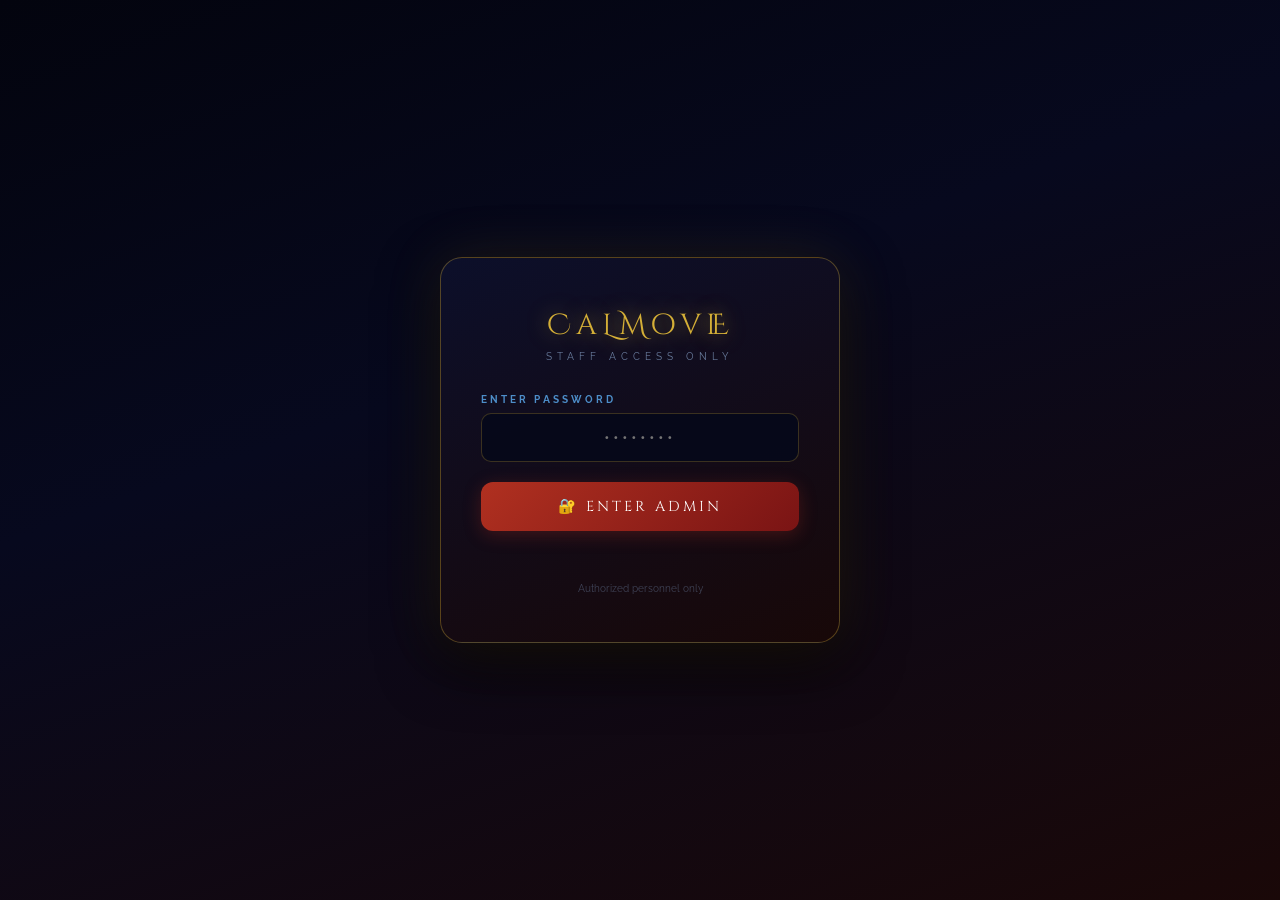
<file: prvt/index.html>
<!DOCTYPE html>
<html lang="en">
<head>
<meta charset="UTF-8">
<meta name="viewport" content="width=device-width, initial-scale=1.0">
<title>CaLMoviE — Staff Access</title>
<link href="https://fonts.googleapis.com/css2?family=Cinzel+Decorative:wght@400;700;900&family=Cinzel:wght@400;600;700&family=Raleway:wght@300;400;500;600;700&display=swap" rel="stylesheet">
<link rel="stylesheet" href="../css/theme.css">
<style>
/* ── PASSWORD SCREEN ── */
.pw-screen{position:fixed;inset:0;z-index:9999;background:linear-gradient(160deg,#03040e,#07091e 40%,#1a0808);display:flex;align-items:center;justify-content:center;padding:20px}
.pw-box{background:linear-gradient(160deg,#0c0f2a,#180808);border:1px solid rgba(212,175,55,.35);border-radius:22px;padding:48px 40px;max-width:400px;width:100%;text-align:center;box-shadow:0 0 60px rgba(212,175,55,.12),0 20px 60px rgba(0,0,0,.85)}
.pw-logo{font-family:'Cinzel Decorative',serif;font-size:1.8rem;color:var(--gold);letter-spacing:5px;margin-bottom:6px;text-shadow:0 0 20px rgba(212,175,55,.7)}
.pw-sub{font-size:.62rem;letter-spacing:5px;color:var(--muted);text-transform:uppercase;margin-bottom:32px}
.pw-label{font-size:.6rem;letter-spacing:3px;color:var(--blue-acc);text-transform:uppercase;font-weight:700;display:block;text-align:left;margin-bottom:8px}
.pw-input{width:100%;background:rgba(6,8,26,.9);border:1px solid rgba(212,175,55,.25);border-radius:10px;color:var(--white);font-family:'Raleway',sans-serif;font-size:1rem;padding:14px 18px;outline:none;letter-spacing:3px;transition:border-color .3s,box-shadow .3s;text-align:center}
.pw-input:focus{border-color:var(--gold);box-shadow:0 0 0 3px rgba(212,175,55,.1)}
.pw-btn{width:100%;padding:15px;margin-top:20px;background:linear-gradient(135deg,var(--red-mid),var(--red));border:none;border-radius:12px;color:#fff;font-family:'Cinzel',serif;font-size:.9rem;letter-spacing:3px;text-transform:uppercase;cursor:pointer;transition:transform .2s,box-shadow .3s;box-shadow:0 4px 18px rgba(176,48,32,.3)}
.pw-btn:hover{transform:translateY(-2px);box-shadow:0 8px 26px rgba(176,48,32,.5)}
.pw-error{color:#e74c3c;font-size:.75rem;letter-spacing:2px;margin-top:12px;min-height:20px}
.pw-hint{font-size:.62rem;color:var(--muted);margin-top:20px;opacity:.5}

/* ── ADMIN PAGE LAYOUT ── */
.admin-page{position:relative;z-index:1;display:none}
.admin-top-bar{display:flex;align-items:center;justify-content:space-between;padding:var(--sp-sm) var(--sp-md);background:rgba(6,8,26,.85);border-bottom:1px solid rgba(212,175,55,.15);backdrop-filter:blur(10px);position:sticky;top:0;z-index:10}
.admin-top-title{font-family:'Cinzel Decorative',serif;font-size:1rem;color:var(--gold);letter-spacing:4px}
.admin-top-badge{font-size:.58rem;letter-spacing:3px;color:var(--muted);text-transform:uppercase;background:rgba(212,175,55,.08);border:1px solid rgba(212,175,55,.2);border-radius:20px;padding:4px 12px}
.btn-logout{background:transparent;border:1px solid rgba(255,255,255,.15);border-radius:8px;color:var(--muted);font-size:.7rem;letter-spacing:2px;padding:8px 16px;cursor:pointer;font-family:'Raleway',sans-serif;transition:all .3s}
.btn-logout:hover{border-color:rgba(255,255,255,.4);color:#fff}

/* admin sections */
.admin-wrap{max-width:780px;margin:0 auto;padding:var(--sp-lg) var(--sp-md)}
.admin-card{background:linear-gradient(160deg,rgba(12,15,42,.95),rgba(24,8,8,.85));border:1px solid rgba(212,175,55,.18);border-radius:var(--r-lg);padding:var(--sp-md) var(--sp-lg);margin-bottom:var(--sp-md)}
.admin-card-title{font-family:'Cinzel',serif;font-size:.72rem;letter-spacing:3px;text-transform:uppercase;color:var(--gold);opacity:.85;margin-bottom:var(--sp-sm);padding-bottom:8px;border-bottom:1px solid rgba(212,175,55,.1);display:flex;align-items:center;gap:8px}
.admin-grid{display:grid;grid-template-columns:1fr 1fr;gap:var(--sp-sm)}
.admin-grid.col1{grid-template-columns:1fr}
.admin-group{display:flex;flex-direction:column;gap:6px}
.admin-label{font-size:.58rem;letter-spacing:2.5px;text-transform:uppercase;color:var(--blue-acc);font-weight:700}
.admin-input{background:rgba(6,8,26,.9);border:1px solid rgba(212,175,55,.2);border-radius:8px;color:var(--white);font-family:'Raleway',sans-serif;font-size:.86rem;padding:10px 13px;outline:none;transition:border-color .3s,box-shadow .3s;width:100%}
.admin-input:focus{border-color:var(--gold);box-shadow:0 0 0 2px rgba(212,175,55,.1)}
.admin-input::placeholder{color:var(--muted)}
.admin-note{font-size:.65rem;color:var(--muted);margin-top:4px;font-style:italic}
.price-locked{display:flex;align-items:center;gap:10px;background:rgba(212,175,55,.05);border:1px solid rgba(212,175,55,.15);border-radius:8px;padding:12px 16px}
.price-locked-val{font-family:'Cinzel',serif;font-size:1.3rem;color:var(--gold);font-weight:700}
.price-locked-lbl{font-size:.6rem;letter-spacing:2px;color:var(--muted);text-transform:uppercase}
.price-lock-icon{margin-left:auto;font-size:1rem;opacity:.5}
.snack-row{display:grid;grid-template-columns:2fr 2fr 1fr;gap:8px;align-items:center;margin-bottom:8px}
.snack-row-header{display:grid;grid-template-columns:2fr 2fr 1fr;gap:8px;margin-bottom:4px}
.snack-row-header span{font-size:.55rem;letter-spacing:2px;text-transform:uppercase;color:var(--muted)}
.btn-remove-snack{background:rgba(176,48,32,.2);border:1px solid rgba(176,48,32,.3);border-radius:6px;color:var(--red-mid);font-size:.8rem;cursor:pointer;padding:8px;transition:all .2s;width:100%}
.btn-remove-snack:hover{background:rgba(176,48,32,.4);color:#fff}
.btn-add-snack{width:100%;padding:10px;background:rgba(77,142,201,.1);border:1px dashed rgba(77,142,201,.3);border-radius:8px;color:var(--blue-acc);font-family:'Cinzel',serif;font-size:.72rem;letter-spacing:2px;cursor:pointer;margin-top:8px;transition:all .3s}
.btn-add-snack:hover{background:rgba(77,142,201,.2);border-color:var(--blue-acc)}
.btn-save{width:100%;padding:14px;background:linear-gradient(135deg,var(--red-mid),var(--red));border:none;border-radius:10px;color:#fff;font-family:'Cinzel',serif;font-size:.85rem;letter-spacing:3px;text-transform:uppercase;cursor:pointer;transition:transform .2s,box-shadow .3s;box-shadow:0 4px 16px rgba(176,48,32,.25);margin-top:var(--sp-sm)}
.btn-save:hover{transform:translateY(-2px);box-shadow:0 8px 24px rgba(176,48,32,.45)}
.btn-scan-panel{width:100%;padding:14px;background:linear-gradient(135deg,#1a6090,#0d3a5a);border:none;border-radius:10px;color:#fff;font-family:'Cinzel',serif;font-size:.82rem;letter-spacing:3px;text-transform:uppercase;cursor:pointer;transition:transform .2s,box-shadow .3s;box-shadow:0 4px 16px rgba(26,96,144,.25)}
.btn-scan-panel:hover{transform:translateY(-2px);box-shadow:0 8px 24px rgba(26,96,144,.45)}
.toast{position:fixed;bottom:24px;left:50%;transform:translateX(-50%);background:linear-gradient(135deg,rgba(212,175,55,.9),rgba(184,150,10,.9));color:#0a0e2a;font-family:'Cinzel',serif;font-size:.78rem;letter-spacing:2px;padding:12px 28px;border-radius:30px;z-index:9999;opacity:0;transition:opacity .4s;pointer-events:none;white-space:nowrap}
.toast.show{opacity:1}
.live-preview-label{font-size:.6rem;letter-spacing:3px;color:var(--blue-acc);text-transform:uppercase;margin-bottom:6px;display:block}

/* Scanner modal in admin context */
#scanner-modal{z-index:1000}

@media(max-width:600px){
  .admin-grid{grid-template-columns:1fr}
  .admin-wrap{padding:var(--sp-md) var(--sp-sm)}
  .admin-card{padding:var(--sp-sm) var(--sp-md)}
  .snack-row{grid-template-columns:1fr 1fr 40px}
  .admin-top-bar{flex-wrap:wrap;gap:8px}
}
</style>
</head>
<body>

<!-- BG -->
<div class="bg-scene">
  <div class="moon"></div>
  <div id="mountains-mount"></div>
</div>

<!-- ═══ PASSWORD SCREEN ═══ -->
<div class="pw-screen" id="pw-screen">
  <div class="pw-box">
    <div class="pw-logo">CaLMoviE</div>
    <div class="pw-sub">Staff Access Only</div>
    <label class="pw-label" for="pw-input">Enter Password</label>
    <input class="pw-input" type="password" id="pw-input" placeholder="••••••••"
      onkeydown="if(event.key==='Enter') checkPassword()">
    <button class="pw-btn" onclick="checkPassword()">🔐 Enter Admin</button>
    <div class="pw-error" id="pw-error"></div>
    <div class="pw-hint">Authorized personnel only</div>
  </div>
</div>

<!-- ═══ ADMIN PAGE ═══ -->
<div class="admin-page" id="admin-page">

  <div class="admin-top-bar">
    <div class="admin-top-title">⚙️ Admin</div>
    <span class="admin-top-badge">🔒 Secure Session</span>
    <button class="btn-logout" onclick="logout()">✕ Logout</button>
  </div>

  <div class="admin-wrap">

    <!-- SITE IDENTITY -->
    <div class="admin-card">
      <div class="admin-card-title">🏷️ Site Identity</div>
      <div class="admin-grid">
        <div class="admin-group"><label class="admin-label">Site Name</label><input class="admin-input" id="a-sitename" value="CaLMoviE"></div>
        <div class="admin-group"><label class="admin-label">Tagline</label><input class="admin-input" id="a-tagline" value="Outdoor Cinema Experience"></div>
      </div>
    </div>

    <!-- DAY 1 -->
    <div class="admin-card">
      <div class="admin-card-title">📅 Day 1 — Monday</div>
      <div class="admin-grid">
        <div class="admin-group"><label class="admin-label">Day Label</label><input class="admin-input" id="a-d0-name" value="Monday"></div>
        <div class="admin-group"><label class="admin-label">Short Date</label><input class="admin-input" id="a-d0-date" value="April 7 · 2026"></div>
        <div class="admin-group"><label class="admin-label">Movie Name</label><input class="admin-input" id="a-d0-movie" value="Interstellar"></div>
        <div class="admin-group"><label class="admin-label">Showtime</label><input class="admin-input" id="a-d0-time" value="21:00"></div>
        <div class="admin-group"><label class="admin-label">Total Seats</label><input class="admin-input" type="number" id="a-d0-seats" value="60" min="1"></div>
        <div class="admin-group"><label class="admin-label">Venue</label><input class="admin-input" id="a-d0-venue" value="Open Sky · Outdoor Stage"></div>
      </div>
      <div class="admin-grid col1" style="margin-top:10px">
        <div class="admin-group"><label class="admin-label">Poster URL</label><input class="admin-input" id="a-d0-poster" value="https://upload.wikimedia.org/wikipedia/en/b/bc/Interstellar_film_poster.jpg"><span class="admin-note">Paste any direct image URL (.jpg / .png)</span></div>
      </div>
    </div>

    <!-- DAY 2 -->
    <div class="admin-card">
      <div class="admin-card-title">📅 Day 2 — Tuesday</div>
      <div class="admin-grid">
        <div class="admin-group"><label class="admin-label">Day Label</label><input class="admin-input" id="a-d1-name" value="Tuesday"></div>
        <div class="admin-group"><label class="admin-label">Short Date</label><input class="admin-input" id="a-d1-date" value="April 8 · 2026"></div>
        <div class="admin-group"><label class="admin-label">Movie Name</label><input class="admin-input" id="a-d1-movie" value="Dune: Part Two"></div>
        <div class="admin-group"><label class="admin-label">Showtime</label><input class="admin-input" id="a-d1-time" value="21:00"></div>
        <div class="admin-group"><label class="admin-label">Total Seats</label><input class="admin-input" type="number" id="a-d1-seats" value="60" min="1"></div>
        <div class="admin-group"><label class="admin-label">Venue</label><input class="admin-input" id="a-d1-venue" value="Open Sky · Outdoor Stage"></div>
      </div>
      <div class="admin-grid col1" style="margin-top:10px">
        <div class="admin-group"><label class="admin-label">Poster URL</label><input class="admin-input" id="a-d1-poster" value="https://upload.wikimedia.org/wikipedia/en/b/bc/Dune_Part_Two_film_poster.jpg"><span class="admin-note">Paste any direct image URL (.jpg / .png)</span></div>
      </div>
    </div>

    <!-- BOOKING SETTINGS -->
    <div class="admin-card">
      <div class="admin-card-title">🎟️ Booking Settings</div>
      <div class="admin-grid">
        <div class="admin-group"><label class="admin-label">Max Seats per Booking</label><input class="admin-input" type="number" id="a-maxbook" value="6" min="1" max="20"></div>
      </div>
    </div>

    <!-- PRICES LOCKED -->
    <div class="admin-card">
      <div class="admin-card-title">💰 Ticket Prices (Fixed)</div>
      <p style="font-size:.72rem;color:var(--muted);margin-bottom:var(--sp-sm)">Prices are locked. To change them, edit <code style="color:var(--gold);background:rgba(212,175,55,.08);padding:2px 6px;border-radius:4px">js/config.js</code> directly.</p>
      <div class="admin-grid">
        <div class="price-locked"><div><div class="price-locked-lbl">🛋️ Pouf</div><div class="price-locked-val">1 500 DA</div></div><span class="price-lock-icon">🔒</span></div>
        <div class="price-locked"><div><div class="price-locked-lbl">🪑 Standard</div><div class="price-locked-val">1 100 DA</div></div><span class="price-lock-icon">🔒</span></div>
      </div>
    </div>

    <!-- SNACK MENU -->
    <div class="admin-card">
      <div class="admin-card-title">🍿 Snack Menu</div>
      <div class="snack-row-header"><span>Item (emoji + name)</span><span>Price (DA)</span><span>Del</span></div>
      <div id="admin-snack-rows"></div>
      <button class="btn-add-snack" onclick="addSnackRow()">+ Add Item</button>
    </div>

    <!-- SCANNER -->
    <div class="admin-card">
      <div class="admin-card-title">📷 QR Ticket Scanner</div>
      <p style="font-size:.76rem;color:var(--muted);margin-bottom:var(--sp-sm)">Scan guest tickets at the entrance. Works with device camera or manual code entry.</p>
      <button class="btn-scan-panel" onclick="openScanner()">📷 Open QR Scanner</button>
    </div>

    <button class="btn-save" onclick="saveAdmin()">✅ Save All Changes</button>

  </div>
</div>

<!-- TOAST -->
<div class="toast" id="toast">✅ Changes saved!</div>

<!-- SCANNER MODAL -->
<div class="modal" id="scanner-modal">
  <div class="modal-inner" style="max-width:500px">
    <div class="scanner-panel" style="width:100%">
      <div class="scanner-header">
        <div class="scanner-title">📷 QR Ticket Scanner</div>
        <button class="admin-close" style="background:transparent;border:1px solid rgba(255,255,255,.14);border-radius:8px;color:var(--muted);width:30px;height:30px;cursor:pointer;display:flex;align-items:center;justify-content:center" onclick="stopScanner();closeModal('scanner-modal')">✕</button>
      </div>
      <div class="scanner-body">
        <div class="scanner-video-wrap"><video id="scanner-video" autoplay muted playsinline></video><div class="scanner-overlay"><div class="scanner-frame"><div class="scan-line"></div></div></div></div>
        <div class="scanner-status" id="scanner-status">Press Start to activate camera</div>
        <div class="scanner-result" id="scanner-result"><div class="scanner-result-title">✅ Ticket Verified</div><div class="scanner-result-data" id="scanner-data"></div></div>
        <div class="scanner-btns"><button class="btn-scan-start" onclick="startScanner()">▶ Start Camera</button><button class="btn-scan-stop" onclick="stopScanner()">■ Stop</button></div>
      </div>
    </div>
  </div>
</div>

<script src="../js/config.js"></script>
<script>
/* ── ADMIN PASSWORD ──────────────────────────────────
   ⚠️  CHANGE THIS PASSWORD before deploying!
   ──────────────────────────────────────────────────── */
var ADMIN_PASSWORD = 'cinema2026';   /* ← CHANGE THIS */

function checkPassword() {
  var inp = document.getElementById('pw-input');
  var err = document.getElementById('pw-error');
  if (inp.value === ADMIN_PASSWORD) {
    document.getElementById('pw-screen').style.display = 'none';
    document.getElementById('admin-page').style.display = 'block';
    initAdmin();
  } else {
    err.textContent = '⚠️ Incorrect password. Try again.';
    inp.value = '';
    inp.focus();
    setTimeout(function(){ err.textContent = ''; }, 3000);
  }
}

function logout() {
  document.getElementById('pw-screen').style.display = 'flex';
  document.getElementById('admin-page').style.display = 'none';
  document.getElementById('pw-input').value = '';
}

/* ── ADMIN INIT ────────────────────────────────────── */
function initAdmin() {
  var mm = document.getElementById('mountains-mount');
  if (mm) mm.innerHTML = MOUNTAINS_SVG;
  populateFields();
  renderAdminSnacks();
  document.querySelectorAll('.modal').forEach(function(m){
    m.addEventListener('click', function(e){ if(e.target===this){ stopScanner(); closeModal(this.id); } });
  });
}

function populateFields() {
  var s=CFG.site, d0=CFG.days[0], d1=CFG.days[1];
  setVal('a-sitename', s.name); setVal('a-tagline', s.tagline);
  setVal('a-d0-name',  d0.name);  setVal('a-d0-date',  d0.date);
  setVal('a-d0-movie', d0.movie); setVal('a-d0-time',  d0.time);
  setVal('a-d0-seats', d0.total); setVal('a-d0-venue', d0.venue);
  setVal('a-d0-poster',d0.poster);
  setVal('a-d1-name',  d1.name);  setVal('a-d1-date',  d1.date);
  setVal('a-d1-movie', d1.movie); setVal('a-d1-time',  d1.time);
  setVal('a-d1-seats', d1.total); setVal('a-d1-venue', d1.venue);
  setVal('a-d1-poster',d1.poster);
  setVal('a-maxbook',  CFG.seats.maxPerBooking);
}

/* ── SNACK ROWS ────────────────────────────────────── */
function renderAdminSnacks() {
  var cont = $id('admin-snack-rows');
  if (!cont) return;
  cont.innerHTML = '';
  CFG.snacks.forEach(function(s, i) {
    cont.innerHTML += '<div class="snack-row" id="snack-row-'+i+'">' +
      '<input class="admin-input" placeholder="🍕 Name" value="'+s.emoji+' '+s.name+'" id="snack-nm-'+i+'">' +
      '<input class="admin-input" type="number" placeholder="Price" value="'+s.price+'" id="snack-pr-'+i+'" min="0">' +
      '<button class="btn-remove-snack" onclick="removeSnack('+i+')">✕</button>' +
      '</div>';
  });
}

function addSnackRow() { CFG.snacks.push({emoji:'🆕',name:'New Item',price:0}); renderAdminSnacks(); }
function removeSnack(i){ CFG.snacks.splice(i,1); renderAdminSnacks(); }

/* ── SAVE ──────────────────────────────────────────── */
function saveAdmin() {
  CFG.site.name    = getVal('a-sitename') || 'CaLMoviE';
  CFG.site.tagline = getVal('a-tagline');
  [0,1].forEach(function(i){
    var p='a-d'+i+'-';
    CFG.days[i].name   = getVal(p+'name');
    CFG.days[i].date   = getVal(p+'date');
    CFG.days[i].movie  = getVal(p+'movie');
    CFG.days[i].time   = getVal(p+'time');
    CFG.days[i].venue  = getVal(p+'venue');
    CFG.days[i].poster = getVal(p+'poster');
    var t=parseInt(getVal(p+'seats'))||60; CFG.days[i].total=t;
  });
  CFG.seats.maxPerBooking = parseInt(getVal('a-maxbook'))||6;
  // Read snacks
  var rows = document.querySelectorAll('#admin-snack-rows .snack-row');
  CFG.snacks = [];
  rows.forEach(function(row,i){
    var raw=getVal('snack-nm-'+i), price=parseInt(getVal('snack-pr-'+i))||0;
    var m=raw.match(/^(\S+)\s+(.*)/);
    CFG.snacks.push({emoji:m?m[1]:'🍽️', name:m?m[2]:raw, price:price});
  });
  // Prices stay FIXED — never overwrite
  showToast('✅ Changes saved!');
}

function showToast(msg) {
  var t = $id('toast'); if(!t) return;
  t.textContent = msg; t.classList.add('show');
  setTimeout(function(){ t.classList.remove('show'); }, 3000);
}
</script>
</body>
</html>
</file>
<file: css/theme.css>
/* ═══════════════════════════════════════
   CaLMoviE — Shared Theme CSS
   Used by both index.html and cx7admin/index.html
═══════════════════════════════════════ */
:root{
  --gold:#d4af37;--gold-lt:#f2d060;--red:#7a1414;--red-mid:#b03020;
  --navy:#06081a;--navy-mid:#0d1130;--navy-lt:#182060;--blue-acc:#4d8ec9;
  --white:#eef0f8;--muted:#6a7d9e;--max:920px;--r:14px;--r-lg:22px;
  --sp-xs:8px;--sp-sm:16px;--sp-md:28px;--sp-lg:48px;--sp-xl:72px;
}
*,*::before,*::after{box-sizing:border-box;margin:0;padding:0}
html{scroll-behavior:smooth;-webkit-text-size-adjust:100%}
body{font-family:'Raleway',sans-serif;background:var(--navy);color:var(--white);overflow-x:hidden;min-height:100vh}

/* ── BG SCENE ── */
.bg-scene{position:fixed;inset:0;z-index:0;overflow:hidden;background:linear-gradient(180deg,#03040e 0%,#07091e 30%,#0c0f28 55%,#13082a 75%,#1a0a0a 100%)}
.bg-scene::before{content:'';position:absolute;inset:0;pointer-events:none;animation:twinkleA 7s ease-in-out infinite alternate;background:radial-gradient(1px 1px at 8% 9%,rgba(255,255,255,.95) 0%,transparent 100%),radial-gradient(1px 1px at 19% 5%,rgba(255,255,255,.8) 0%,transparent 100%),radial-gradient(1.5px 1.5px at 31% 14%,rgba(255,255,255,.7) 0%,transparent 100%),radial-gradient(1px 1px at 44% 4%,rgba(255,255,255,.9) 0%,transparent 100%),radial-gradient(1px 1px at 57% 11%,rgba(255,255,255,.75) 0%,transparent 100%),radial-gradient(1.5px 1.5px at 68% 3%,rgba(255,255,255,.85) 0%,transparent 100%),radial-gradient(1px 1px at 79% 8%,rgba(255,255,255,.65) 0%,transparent 100%),radial-gradient(1px 1px at 91% 6%,rgba(255,255,255,.9) 0%,transparent 100%),radial-gradient(1px 1px at 4% 22%,rgba(255,255,255,.7) 0%,transparent 100%),radial-gradient(1px 1px at 14% 18%,rgba(255,255,255,.55) 0%,transparent 100%),radial-gradient(1.5px 1.5px at 25% 28%,rgba(255,255,255,.8) 0%,transparent 100%),radial-gradient(1px 1px at 36% 20%,rgba(255,255,255,.65) 0%,transparent 100%),radial-gradient(1px 1px at 48% 25%,rgba(255,255,255,.85) 0%,transparent 100%),radial-gradient(1px 1px at 62% 17%,rgba(255,255,255,.7) 0%,transparent 100%),radial-gradient(2px 2px at 82% 26%,rgba(212,175,55,.65) 0%,transparent 100%),radial-gradient(2px 2px at 50% 7%,rgba(212,175,55,.45) 0%,transparent 100%),radial-gradient(1.5px 1.5px at 22% 12%,rgba(212,175,55,.55) 0%,transparent 100%)}
.bg-scene::after{content:'';position:absolute;inset:0;pointer-events:none;animation:twinkleB 5s ease-in-out infinite alternate-reverse;background:radial-gradient(1px 1px at 16% 7%,rgba(255,255,255,.6) 0%,transparent 100%),radial-gradient(1px 1px at 27% 16%,rgba(255,255,255,.75) 0%,transparent 100%),radial-gradient(1.5px 1.5px at 42% 10%,rgba(255,255,255,.85) 0%,transparent 100%),radial-gradient(1px 1px at 60% 5%,rgba(255,255,255,.7) 0%,transparent 100%),radial-gradient(1px 1px at 76% 13%,rgba(255,255,255,.65) 0%,transparent 100%),radial-gradient(1px 1px at 89% 9%,rgba(255,255,255,.8) 0%,transparent 100%),radial-gradient(1px 1px at 7% 29%,rgba(255,255,255,.55) 0%,transparent 100%),radial-gradient(1.5px 1.5px at 33% 24%,rgba(255,255,255,.7) 0%,transparent 100%),radial-gradient(2px 2px at 45% 2%,rgba(212,175,55,.5) 0%,transparent 100%)}
@keyframes twinkleA{0%{opacity:.55}50%{opacity:1}100%{opacity:.65}}
@keyframes twinkleB{0%{opacity:.65}50%{opacity:1}100%{opacity:.5}}
.moon{position:absolute;top:5%;right:10%;width:65px;height:65px;border-radius:50%;background:radial-gradient(circle at 38% 38%,#fef9dc,#d4af37 40%,#8a6a10 100%);box-shadow:0 0 28px rgba(212,175,55,.5),0 0 70px rgba(212,175,55,.18);animation:moonFloat 8s ease-in-out infinite alternate}
.moon::after{content:'';position:absolute;top:12%;left:16%;width:13px;height:13px;border-radius:50%;background:rgba(0,0,0,.12);box-shadow:17px 7px 0 rgba(0,0,0,.08),7px 26px 0 rgba(0,0,0,.06)}
@keyframes moonFloat{0%{transform:translateY(0)}100%{transform:translateY(-8px)}}
.mountains{position:absolute;bottom:0;left:0;right:0;width:100%;height:55%}

/* ── LAYOUT ── */
.page{position:relative;z-index:1}
.wrap{max-width:var(--max);margin:0 auto;padding:0 var(--sp-md)}

/* ── HEADER ── */
.site-header{text-align:center;padding:var(--sp-xl) var(--sp-md) var(--sp-lg);position:relative;z-index:2}
.header-crown{display:flex;align-items:center;justify-content:center;gap:var(--sp-sm);margin-bottom:var(--sp-sm)}
.crown-star{font-size:1.3rem;filter:drop-shadow(0 0 8px var(--gold));animation:spinGlow 7s linear infinite}
@keyframes spinGlow{0%{transform:rotate(0deg);filter:drop-shadow(0 0 5px var(--gold))}50%{filter:drop-shadow(0 0 18px var(--gold-lt))}100%{transform:rotate(360deg);filter:drop-shadow(0 0 5px var(--gold))}}
.site-name{font-family:'Cinzel Decorative',serif;font-size:clamp(1.6rem,5.5vw,2.8rem);color:var(--gold);letter-spacing:6px;line-height:1;text-shadow:0 0 25px rgba(212,175,55,.9),0 0 70px rgba(212,175,55,.35),0 3px 6px rgba(0,0,0,.8);animation:headGlow 4s ease-in-out infinite}
@keyframes headGlow{0%,100%{text-shadow:0 0 25px rgba(212,175,55,.9),0 0 70px rgba(212,175,55,.35),0 3px 6px #000}50%{text-shadow:0 0 45px rgba(212,175,55,1),0 0 100px rgba(212,175,55,.55),0 3px 6px #000}}
.site-tagline{font-family:'Cinzel',serif;font-size:clamp(.6rem,2vw,.85rem);letter-spacing:7px;color:var(--blue-acc);text-transform:uppercase;margin-top:var(--sp-xs);opacity:.85}
.header-rule{width:240px;height:1px;background:linear-gradient(90deg,transparent,var(--gold),transparent);margin:var(--sp-md) auto 0}

/* ── SECTIONS ── */
.sec-head{text-align:center;margin-bottom:var(--sp-md)}
.sec-title{font-family:'Cinzel Decorative',serif;font-size:clamp(1.1rem,3.5vw,1.6rem);color:var(--gold);letter-spacing:3px;text-shadow:0 0 18px rgba(212,175,55,.3)}
.sec-sub{display:block;font-size:.7rem;letter-spacing:4px;text-transform:uppercase;color:var(--muted);margin-top:var(--sp-xs)}
.divider-ornament{display:flex;align-items:center;gap:10px;margin:var(--sp-lg) auto;max-width:320px}
.divider-ornament span{flex:1;height:1px;background:linear-gradient(90deg,transparent,rgba(212,175,55,.3),transparent)}
.divider-ornament i{color:var(--gold);font-style:normal;font-size:.9rem;opacity:.65}
.section{padding:0 0 var(--sp-lg)}

/* ── DAY SELECTOR ── */
.day-selector{display:grid;grid-template-columns:1fr 1fr;gap:var(--sp-sm);margin-bottom:var(--sp-md)}
.day-card{background:linear-gradient(145deg,rgba(13,17,48,.85),rgba(6,8,26,.95));border:2px solid rgba(212,175,55,.18);border-radius:var(--r-lg);padding:var(--sp-md) var(--sp-sm);text-align:center;cursor:pointer;transition:all .35s;position:relative;overflow:hidden}
.day-card::before{content:'';position:absolute;inset:0;background:radial-gradient(ellipse at 50% 0%,rgba(212,175,55,.08),transparent 70%);opacity:0;transition:opacity .35s}
.day-card:hover::before,.day-card.active::before{opacity:1}
.day-card.active{border-color:var(--gold);box-shadow:0 0 24px rgba(212,175,55,.22),0 8px 30px rgba(0,0,0,.4)}
.day-name{font-family:'Cinzel Decorative',serif;font-size:clamp(.95rem,3vw,1.3rem);color:var(--gold);letter-spacing:3px;margin-bottom:var(--sp-xs)}
.day-date-lbl{font-size:.68rem;letter-spacing:3px;color:var(--blue-acc);text-transform:uppercase;margin-bottom:var(--sp-sm)}
.day-movie-title{font-family:'Cinzel',serif;font-size:.88rem;color:var(--white);margin-bottom:var(--sp-xs)}
.day-seats-lbl{font-size:.72rem;color:var(--muted)}
.day-seats-lbl span{color:var(--gold);font-weight:700}
.day-badge{position:absolute;top:10px;right:10px;background:var(--red-mid);color:#fff;font-size:.52rem;letter-spacing:2px;padding:3px 8px;border-radius:10px;text-transform:uppercase}
.day-selected-indicator{width:6px;height:6px;border-radius:50%;background:var(--gold);margin:var(--sp-xs) auto 0;opacity:0;transition:opacity .3s}
.day-card.active .day-selected-indicator{opacity:1}

/* ── MOVIE CARD ── */
.movie-card{display:flex;flex-wrap:wrap;gap:var(--sp-lg);align-items:center;justify-content:center;background:linear-gradient(145deg,rgba(155,28,28,.13) 0%,rgba(13,17,48,.88) 100%);border:1px solid rgba(212,175,55,.2);border-radius:var(--r-lg);padding:var(--sp-lg);position:relative;overflow:hidden;backdrop-filter:blur(10px);-webkit-backdrop-filter:blur(10px)}
.movie-card::before{content:'';position:absolute;top:-60px;right:-60px;width:260px;height:260px;background:radial-gradient(circle,rgba(155,28,28,.2),transparent 70%);pointer-events:none}
.poster-shell{position:relative;flex-shrink:0;align-self:flex-start}
.poster-badge{position:absolute;top:-11px;left:50%;transform:translateX(-50%);background:linear-gradient(135deg,var(--red-mid),var(--red));color:#fff;font-family:'Cinzel',serif;font-size:.54rem;letter-spacing:2.5px;padding:5px 14px;border-radius:20px;white-space:nowrap;box-shadow:0 4px 16px rgba(176,48,32,.55);text-transform:uppercase}
.movie-poster{width:160px;height:240px;object-fit:cover;border-radius:12px;border:2px solid rgba(212,175,55,.32);box-shadow:0 0 28px rgba(212,175,55,.16),0 16px 48px rgba(0,0,0,.7);display:block;transition:transform .45s,box-shadow .45s}
.movie-poster:hover{transform:scale(1.05) rotate(-1.5deg);box-shadow:0 0 50px rgba(212,175,55,.32),0 16px 48px rgba(0,0,0,.85)}
.movie-info{flex:1;min-width:200px}
.now-label{font-size:.62rem;letter-spacing:4px;color:var(--blue-acc);text-transform:uppercase;margin-bottom:var(--sp-sm);display:block}
.movie-title{font-family:'Cinzel Decorative',serif;font-size:clamp(1.2rem,3.5vw,1.9rem);color:var(--gold);line-height:1.25;margin-bottom:var(--sp-md);text-shadow:0 0 16px rgba(212,175,55,.3)}
.meta-list{display:flex;flex-direction:column;gap:var(--sp-sm)}
.meta-item{display:flex;align-items:center;gap:var(--sp-sm)}
.meta-dot{width:32px;height:32px;border-radius:50%;background:linear-gradient(135deg,rgba(212,175,55,.13),rgba(212,175,55,.03));border:1px solid rgba(212,175,55,.25);display:flex;align-items:center;justify-content:center;font-size:.88rem;flex-shrink:0}
.meta-text .lbl{display:block;font-size:.58rem;letter-spacing:2.5px;text-transform:uppercase;color:var(--muted)}
.meta-text .val{font-size:.86rem;color:var(--white);font-weight:500}

/* ── SNACKS ── */
.snack-grid{display:grid;grid-template-columns:repeat(auto-fill,minmax(130px,1fr));gap:var(--sp-sm)}
.snack-card{background:linear-gradient(160deg,rgba(24,32,96,.52),rgba(6,8,26,.82));border:1px solid rgba(212,175,55,.1);border-radius:var(--r);padding:var(--sp-md) var(--sp-sm) var(--sp-sm);text-align:center;transition:transform .3s,border-color .3s,box-shadow .3s;cursor:default}
.snack-card:hover{transform:translateY(-6px);border-color:rgba(212,175,55,.35);box-shadow:0 10px 26px rgba(212,175,55,.09)}
.snack-emoji{font-size:1.85rem;display:block;margin-bottom:var(--sp-xs)}
.snack-name{font-family:'Cinzel',serif;font-size:.7rem;letter-spacing:1px;color:var(--white);margin-bottom:var(--sp-xs)}
.snack-price{font-size:.98rem;color:var(--gold);font-weight:700}

/* ── SEAT TYPE CARDS ── */
.price-grid{display:grid;grid-template-columns:1fr 1fr;gap:var(--sp-sm)}
.price-card{background:linear-gradient(160deg,rgba(122,20,20,.16),rgba(6,8,26,.85));border:2px solid rgba(212,175,55,.16);border-radius:var(--r-lg);padding:var(--sp-lg) var(--sp-md) var(--sp-md);text-align:center;position:relative;overflow:hidden;transition:transform .3s,box-shadow .3s,border-color .3s;cursor:pointer}
.price-card:hover{transform:translateY(-4px);box-shadow:0 14px 34px rgba(212,175,55,.14);border-color:rgba(212,175,55,.35)}
.price-card.selected{border-color:var(--gold);box-shadow:0 0 20px rgba(212,175,55,.25);background:linear-gradient(160deg,rgba(122,20,20,.26),rgba(13,17,48,.9))}
.price-card::before{content:'';position:absolute;top:0;left:0;right:0;height:3px;background:linear-gradient(90deg,transparent,var(--gold),transparent)}
.seat-svg{display:block;margin:0 auto var(--sp-sm);width:68px;height:68px}
.price-type{font-family:'Cinzel',serif;font-size:.86rem;color:var(--gold);letter-spacing:2px;margin-bottom:var(--sp-xs)}
.price-amt{font-size:2.1rem;font-weight:700;color:#fff;line-height:1}
.price-amt sup{font-size:.76rem;vertical-align:super;color:var(--muted);margin-left:3px}
.price-desc{font-size:.7rem;color:var(--muted);margin-top:var(--sp-xs)}
.selected-check{position:absolute;top:10px;right:12px;color:var(--gold);font-size:1rem;opacity:0;transition:opacity .3s}
.price-card.selected .selected-check{opacity:1}

/* ── BOOKING FORM ── */
.booking-box{background:linear-gradient(160deg,rgba(6,8,26,.94) 0%,rgba(24,32,96,.32) 100%);border:1px solid rgba(212,175,55,.16);border-radius:var(--r-lg);padding:var(--sp-lg);position:relative;overflow:hidden}
.booking-box::after{content:'';position:absolute;bottom:-50px;right:-50px;width:240px;height:240px;background:radial-gradient(circle,rgba(122,20,20,.12),transparent 70%);pointer-events:none}
.form-grid{display:grid;grid-template-columns:1fr 1fr;gap:var(--sp-md)}
.form-full{grid-column:1/-1}
.form-group{display:flex;flex-direction:column;gap:var(--sp-xs)}
.form-label{font-size:.62rem;letter-spacing:3px;text-transform:uppercase;color:var(--blue-acc);font-weight:700}
.form-input,.form-select{background:rgba(6,8,26,.88);border:1px solid rgba(212,175,55,.18);border-radius:10px;color:var(--white);font-family:'Raleway',sans-serif;font-size:.9rem;padding:14px 16px;outline:none;transition:border-color .3s,box-shadow .3s;width:100%;-webkit-appearance:none;appearance:none}
.form-input::placeholder{color:var(--muted)}
.form-input:focus,.form-select:focus{border-color:var(--gold);box-shadow:0 0 0 3px rgba(212,175,55,.09)}
.form-select option{background:#0d1130;color:var(--white)}
.total-bar{display:flex;align-items:center;justify-content:space-between;gap:12px;background:linear-gradient(135deg,rgba(212,175,55,.08),rgba(6,8,26,.5));border:1px solid rgba(212,175,55,.26);border-radius:12px;padding:var(--sp-sm) var(--sp-md)}
.total-lbl{font-size:.65rem;letter-spacing:3px;text-transform:uppercase;color:var(--muted)}
.total-amt{font-family:'Cinzel',serif;font-size:1.75rem;color:var(--gold);font-weight:700;text-shadow:0 0 12px rgba(212,175,55,.45);transition:all .3s}
.btn-book{width:100%;padding:16px;margin-top:var(--sp-md);background:linear-gradient(135deg,var(--red-mid),var(--red));border:none;border-radius:12px;color:#fff;font-family:'Cinzel',serif;font-size:.88rem;letter-spacing:3px;text-transform:uppercase;cursor:pointer;position:relative;overflow:hidden;transition:transform .2s,box-shadow .3s;box-shadow:0 4px 18px rgba(176,48,32,.28)}
.btn-book::after{content:'';position:absolute;top:0;left:-100%;width:100%;height:100%;background:linear-gradient(90deg,transparent,rgba(255,255,255,.1),transparent);transition:left .5s}
.btn-book:hover::after{left:100%}
.btn-book:hover{transform:translateY(-2px);box-shadow:0 8px 26px rgba(176,48,32,.5)}

/* ── TICKET MODAL ── */
.modal{position:fixed;inset:0;z-index:900;background:rgba(0,0,0,.88);backdrop-filter:blur(14px);-webkit-backdrop-filter:blur(14px);display:none;align-items:center;justify-content:center;padding:var(--sp-sm)}
.modal.open{display:flex}
.modal-inner{display:flex;flex-direction:column;align-items:center;gap:var(--sp-sm);max-height:96vh;overflow-y:auto;width:100%;max-width:600px;-webkit-overflow-scrolling:touch;padding:4px}
.modal-actions{display:flex;gap:var(--sp-sm);flex-wrap:wrap;justify-content:center;width:100%}
.btn-dl{padding:13px 28px;background:linear-gradient(135deg,var(--gold),#b8960a);border:none;border-radius:10px;color:#0a0e2a;font-family:'Cinzel',serif;font-size:.78rem;letter-spacing:2px;cursor:pointer;font-weight:700;transition:transform .2s,box-shadow .3s}
.btn-dl:hover{transform:translateY(-2px);box-shadow:0 8px 20px rgba(212,175,55,.38)}
.btn-cls{padding:13px 28px;background:transparent;border:1px solid rgba(255,255,255,.16);border-radius:10px;color:var(--muted);font-family:'Raleway',sans-serif;font-size:.8rem;letter-spacing:2px;cursor:pointer;transition:border-color .3s,color .3s}
.btn-cls:hover{border-color:rgba(255,255,255,.45);color:#fff}

/* ── TICKET DESIGN ── */
#ticket{width:100%;background:linear-gradient(160deg,#0c0f2d 0%,#1c0909 48%,#09102a 100%);border:2px solid rgba(212,175,55,.42);border-radius:22px;overflow:hidden;position:relative;font-family:'Raleway',sans-serif;box-shadow:0 0 55px rgba(212,175,55,.16),0 22px 65px rgba(0,0,0,.85)}
.tk-header{background:linear-gradient(135deg,#8b1a1a 0%,#1a2560 100%);padding:var(--sp-md) var(--sp-md) calc(var(--sp-md) + 8px);text-align:center;position:relative}
.tk-header::after{content:'';position:absolute;bottom:-1px;left:0;right:0;height:22px;background:#0c0f2d;clip-path:ellipse(108% 100% at 50% 0%)}
.tk-brand{font-family:'Cinzel Decorative',serif;font-size:1.4rem;color:var(--gold);letter-spacing:5px;text-shadow:0 0 18px rgba(212,175,55,.85)}
.tk-sub{font-size:.58rem;letter-spacing:5px;color:rgba(255,255,255,.5);text-transform:uppercase;margin-top:4px;display:block}
.tk-code-banner{background:rgba(212,175,55,.1);border-bottom:1px dashed rgba(212,175,55,.2);padding:8px var(--sp-md);display:flex;align-items:center;justify-content:space-between}
.tk-code-label{font-size:.56rem;letter-spacing:3px;color:var(--muted);text-transform:uppercase}
.tk-code-val{font-family:'Courier New',monospace;font-size:1.05rem;color:var(--gold);font-weight:700;letter-spacing:3px;text-shadow:0 0 10px rgba(212,175,55,.5)}
.tk-body{padding:var(--sp-md) var(--sp-md) var(--sp-sm);display:flex;gap:var(--sp-md);align-items:flex-start}
.tk-details{flex:1;min-width:0}
.tk-movie{font-family:'Cinzel Decorative',serif;font-size:clamp(.9rem,3.5vw,1.15rem);color:var(--gold);margin-bottom:var(--sp-md);line-height:1.3}
.tk-row{display:flex;justify-content:space-between;align-items:flex-start;gap:10px;padding:8px 0;border-bottom:1px solid rgba(255,255,255,.05)}
.tk-row:last-child{border-bottom:none}
.tk-l{font-size:.56rem;letter-spacing:2px;text-transform:uppercase;color:var(--muted);flex-shrink:0;padding-top:2px}
.tk-v{font-size:.82rem;color:#fff;text-align:right;font-weight:500;word-break:break-word}
.tk-v.gold{color:var(--gold);font-size:1rem;font-weight:700}
.tk-qr-wrap{display:flex;flex-direction:column;align-items:center;gap:var(--sp-xs);flex-shrink:0}
#qr-canvas{border-radius:8px;display:block}
.tk-scan-lbl{font-size:.52rem;letter-spacing:2px;color:var(--muted);text-transform:uppercase;text-align:center}
.tk-perf{display:flex;align-items:center;padding:0 var(--sp-sm);margin:2px 0}
.tk-notch{width:18px;height:18px;border-radius:50%;background:var(--navy);border:1px solid rgba(212,175,55,.15);flex-shrink:0}
.tk-dots{flex:1;height:1px;margin:0 4px;background:repeating-linear-gradient(90deg,rgba(212,175,55,.28) 0,rgba(212,175,55,.28) 6px,transparent 6px,transparent 12px)}
.tk-footer{padding:var(--sp-sm) var(--sp-md) var(--sp-md);display:flex;align-items:center;justify-content:space-between;gap:10px}
.tk-id{font-family:'Courier New',monospace;font-size:.6rem;color:var(--muted)}
.tk-id strong{display:block;font-size:.62rem;color:rgba(212,175,55,.55);margin-bottom:2px}
.tk-film-ico{font-size:1.6rem;opacity:.65}

/* ── FOOTER ── */
.site-footer{position:relative;z-index:1;text-align:center;padding:var(--sp-md) var(--sp-md) var(--sp-xl);font-size:.65rem;letter-spacing:2.5px;color:var(--muted);opacity:.4}

/* ── SCROLLBAR ── */
::-webkit-scrollbar{width:5px}
::-webkit-scrollbar-track{background:var(--navy)}
::-webkit-scrollbar-thumb{background:rgba(212,175,55,.25);border-radius:3px}

/* ── REVEAL ── */
.reveal{opacity:0;transform:translateY(26px);transition:opacity .7s ease,transform .7s ease}
.reveal.vis{opacity:1;transform:none}

/* ── SCANNER ── */
.scanner-panel{background:linear-gradient(160deg,#0c0f2a,#18080a);border:1px solid rgba(212,175,55,.28);border-radius:var(--r-lg);width:100%;max-width:480px;overflow:hidden}
.scanner-header{background:linear-gradient(135deg,rgba(212,175,55,.15),rgba(212,175,55,.05));padding:var(--sp-sm) var(--sp-md);display:flex;align-items:center;justify-content:space-between;border-bottom:1px solid rgba(212,175,55,.12)}
.scanner-title{font-family:'Cinzel',serif;font-size:.88rem;color:var(--gold);letter-spacing:3px}
.scanner-body{padding:var(--sp-md)}
.scanner-video-wrap{position:relative;width:100%;padding-bottom:100%;border-radius:12px;overflow:hidden;background:#000;border:1px solid rgba(212,175,55,.2)}
.scanner-video-wrap video{position:absolute;inset:0;width:100%;height:100%;object-fit:cover}
.scanner-overlay{position:absolute;inset:0;display:flex;align-items:center;justify-content:center;pointer-events:none}
.scanner-frame{width:65%;height:65%;border:2px solid var(--gold);border-radius:8px;box-shadow:0 0 0 9999px rgba(0,0,0,.5);position:relative}
.scan-line{position:absolute;width:100%;height:2px;background:linear-gradient(90deg,transparent,var(--gold),transparent);top:0;animation:scanMove 2s linear infinite}
@keyframes scanMove{0%{top:0}50%{top:calc(100% - 2px)}100%{top:0}}
.scanner-status{text-align:center;margin-top:var(--sp-sm);font-size:.78rem;color:var(--muted);font-family:'Cinzel',serif;letter-spacing:2px}
.scanner-result{margin-top:var(--sp-sm);background:rgba(212,175,55,.08);border:1px solid rgba(212,175,55,.2);border-radius:10px;padding:var(--sp-sm) var(--sp-md);display:none}
.scanner-result.show{display:block}
.scanner-result-title{font-size:.63rem;letter-spacing:3px;color:var(--gold);text-transform:uppercase;margin-bottom:6px}
.scanner-result-data{font-size:.8rem;color:var(--white);word-break:break-all;line-height:1.7;white-space:pre-line}
.scanner-btns{display:flex;gap:var(--sp-sm);margin-top:var(--sp-sm)}
.btn-scan-start{flex:1;padding:11px;background:linear-gradient(135deg,var(--gold),#b8960a);border:none;border-radius:10px;color:#0a0e2a;font-family:'Cinzel',serif;font-size:.76rem;letter-spacing:2px;cursor:pointer;font-weight:700;transition:transform .2s}
.btn-scan-start:hover{transform:translateY(-2px)}
.btn-scan-stop{flex:1;padding:11px;background:transparent;border:1px solid rgba(255,255,255,.14);border-radius:10px;color:var(--muted);font-family:'Raleway',sans-serif;font-size:.76rem;letter-spacing:2px;cursor:pointer;transition:all .3s}
.btn-scan-stop:hover{border-color:rgba(255,255,255,.4);color:#fff}

/* ── ADMIN PANEL ── */
.admin-panel{background:linear-gradient(160deg,#0c0f2a 0%,#180808 100%);border:1px solid rgba(212,175,55,.28);border-radius:var(--r-lg);width:100%;overflow:hidden;box-shadow:0 0 60px rgba(212,175,55,.12),0 20px 60px rgba(0,0,0,.85)}
.admin-header{background:linear-gradient(135deg,rgba(212,175,55,.18),rgba(212,175,55,.06));padding:var(--sp-md) var(--sp-lg);display:flex;align-items:center;justify-content:space-between;border-bottom:1px solid rgba(212,175,55,.14)}
.admin-title{font-family:'Cinzel Decorative',serif;font-size:1rem;color:var(--gold);letter-spacing:3px}
.admin-close{background:transparent;border:1px solid rgba(255,255,255,.14);border-radius:8px;color:var(--muted);font-size:.88rem;width:30px;height:30px;cursor:pointer;display:flex;align-items:center;justify-content:center;transition:all .3s}
.admin-close:hover{border-color:rgba(255,255,255,.4);color:#fff}
.admin-body{padding:var(--sp-md) var(--sp-lg);max-height:76vh;overflow-y:auto}
.admin-section{margin-bottom:var(--sp-md)}
.admin-section-title{font-family:'Cinzel',serif;font-size:.68rem;letter-spacing:3px;text-transform:uppercase;color:var(--gold);opacity:.8;margin-bottom:var(--sp-sm);padding-bottom:6px;border-bottom:1px solid rgba(212,175,55,.1)}
.admin-grid{display:grid;grid-template-columns:1fr 1fr;gap:var(--sp-sm)}
.admin-grid.col1{grid-template-columns:1fr}
.admin-group{display:flex;flex-direction:column;gap:6px}
.admin-label{font-size:.58rem;letter-spacing:2.5px;text-transform:uppercase;color:var(--blue-acc);font-weight:700}
.admin-input{background:rgba(6,8,26,.9);border:1px solid rgba(212,175,55,.2);border-radius:8px;color:var(--white);font-family:'Raleway',sans-serif;font-size:.86rem;padding:10px 13px;outline:none;transition:border-color .3s,box-shadow .3s;width:100%}
.admin-input:focus{border-color:var(--gold);box-shadow:0 0 0 2px rgba(212,175,55,.1)}
.admin-input::placeholder{color:var(--muted)}
.admin-note{font-size:.68rem;color:var(--muted);margin-top:4px;font-style:italic}
.btn-apply{width:100%;padding:13px;background:linear-gradient(135deg,var(--red-mid),var(--red));border:none;border-radius:10px;color:#fff;font-family:'Cinzel',serif;font-size:.82rem;letter-spacing:3px;text-transform:uppercase;cursor:pointer;margin-top:var(--sp-xs);transition:transform .2s,box-shadow .3s;box-shadow:0 4px 16px rgba(176,48,32,.25)}
.btn-apply:hover{transform:translateY(-2px);box-shadow:0 8px 24px rgba(176,48,32,.45)}
.snack-row{display:grid;grid-template-columns:2fr 2fr 1fr;gap:8px;align-items:center;margin-bottom:8px}
.snack-row-header{display:grid;grid-template-columns:2fr 2fr 1fr;gap:8px;margin-bottom:4px}
.snack-row-header span{font-size:.55rem;letter-spacing:2px;text-transform:uppercase;color:var(--muted)}
.btn-remove-snack{background:rgba(176,48,32,.2);border:1px solid rgba(176,48,32,.3);border-radius:6px;color:var(--red-mid);font-size:.8rem;cursor:pointer;padding:8px;transition:all .2s;width:100%}
.btn-remove-snack:hover{background:rgba(176,48,32,.4);color:#fff}
.btn-add-snack{width:100%;padding:10px;background:rgba(77,142,201,.1);border:1px dashed rgba(77,142,201,.3);border-radius:8px;color:var(--blue-acc);font-family:'Cinzel',serif;font-size:.72rem;letter-spacing:2px;cursor:pointer;margin-top:var(--sp-xs);transition:all .3s}
.btn-add-snack:hover{background:rgba(77,142,201,.2);border-color:var(--blue-acc)}

/* ── RESPONSIVE ── */
@media(max-width:700px){
  :root{--sp-lg:34px;--sp-xl:50px}
  .movie-card{padding:var(--sp-md);gap:var(--sp-md)}
  .booking-box{padding:var(--sp-md)}
  .admin-body{padding:var(--sp-sm) var(--sp-md)}
  .admin-header{padding:var(--sp-sm) var(--sp-md)}
  .form-grid,.admin-grid{grid-template-columns:1fr}
  .form-full{grid-column:1}
  .tk-body{flex-direction:column;align-items:center}
  .tk-qr-wrap{flex-direction:row;gap:var(--sp-sm);align-items:center}
  .price-grid{grid-template-columns:1fr 1fr}
  .snack-row{grid-template-columns:1fr 1fr 40px}
  .day-selector{grid-template-columns:1fr 1fr}
}
@media(max-width:480px){
  .wrap{padding:0 var(--sp-sm)}
  .site-name{letter-spacing:3px}
  .movie-poster{width:135px;height:202px}
  .snack-grid{grid-template-columns:repeat(2,1fr);gap:8px}
  .price-grid{grid-template-columns:1fr 1fr}
  .modal-actions,.scanner-btns{flex-direction:column}
  .btn-dl,.btn-cls,.btn-scan-start,.btn-scan-stop{width:100%;text-align:center}
  .day-name{font-size:.85rem;letter-spacing:2px}
}
</file>
